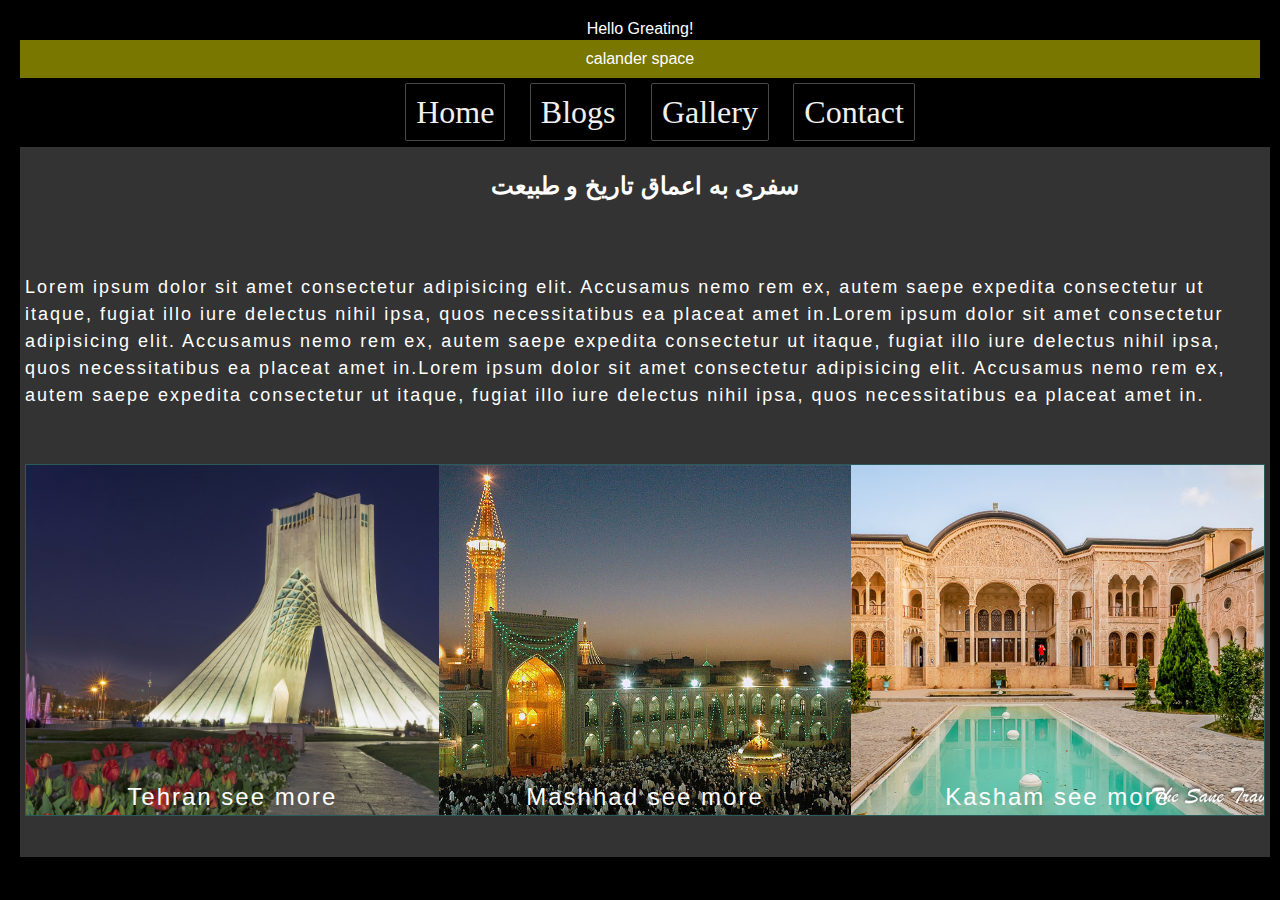
<file: index.html>
<!DOCTYPE html>
<html lang="en">
<head>
    <meta charset="UTF-8">
    <meta name="viewport" content="width=device-width, initial-scale=1.0">
    <link rel="stylesheet" href="stylshee.css">
    <title>Document</title>
</head>
<body>
    <div>Hello Greating!</div>
    <header>calander space</header>
    <nav>
        <ul>
        <li><a class="a-navigation"href="">Home</a></li>
        <li><a class="a-navigation"  href="">Blogs</a></li>
        <li><a class="a-navigation" href="">Gallery</a></li>
        <li><a class="a-navigation" href="">Contact</a></li>
        
    </ul>
</nav>
    <main>
        <h1>سفری به اعماق تاریخ و طبیعت</h1>
         <p>
            Lorem ipsum dolor sit amet consectetur adipisicing elit.
             Accusamus nemo rem ex, autem saepe expedita consectetur ut 
             itaque, fugiat illo iure delectus
             nihil ipsa, quos necessitatibus ea placeat amet in.Lorem ipsum dolor sit amet consectetur adipisicing elit.
             Accusamus nemo rem ex, autem saepe expedita consectetur ut 
             itaque, fugiat illo iure delectus
             nihil ipsa, quos necessitatibus ea placeat amet in.Lorem ipsum dolor sit amet consectetur adipisicing elit.
             Accusamus nemo rem ex, autem saepe expedita consectetur ut 
             itaque, fugiat illo iure delectus
             nihil ipsa, quos necessitatibus ea placeat amet in.
         </p>
         <div id="divider" >
            <section style="background-image: url(picture/city/01.jpg);">
                <div> <a class="section-link" href="">Tehran see more</a></div>
            </section>
            <section  style="background-image: url(picture/city/02.jpg);">
                <div><a class="section-link" href="">Mashhad see more</a></div>
            </section>
            <section  style="background-image: url(picture/city/03.jpg);">
                <div><a class="section-link" href="">Kasham see more</a></div>
            </section>
         </div>
</body>
</html>
</file>
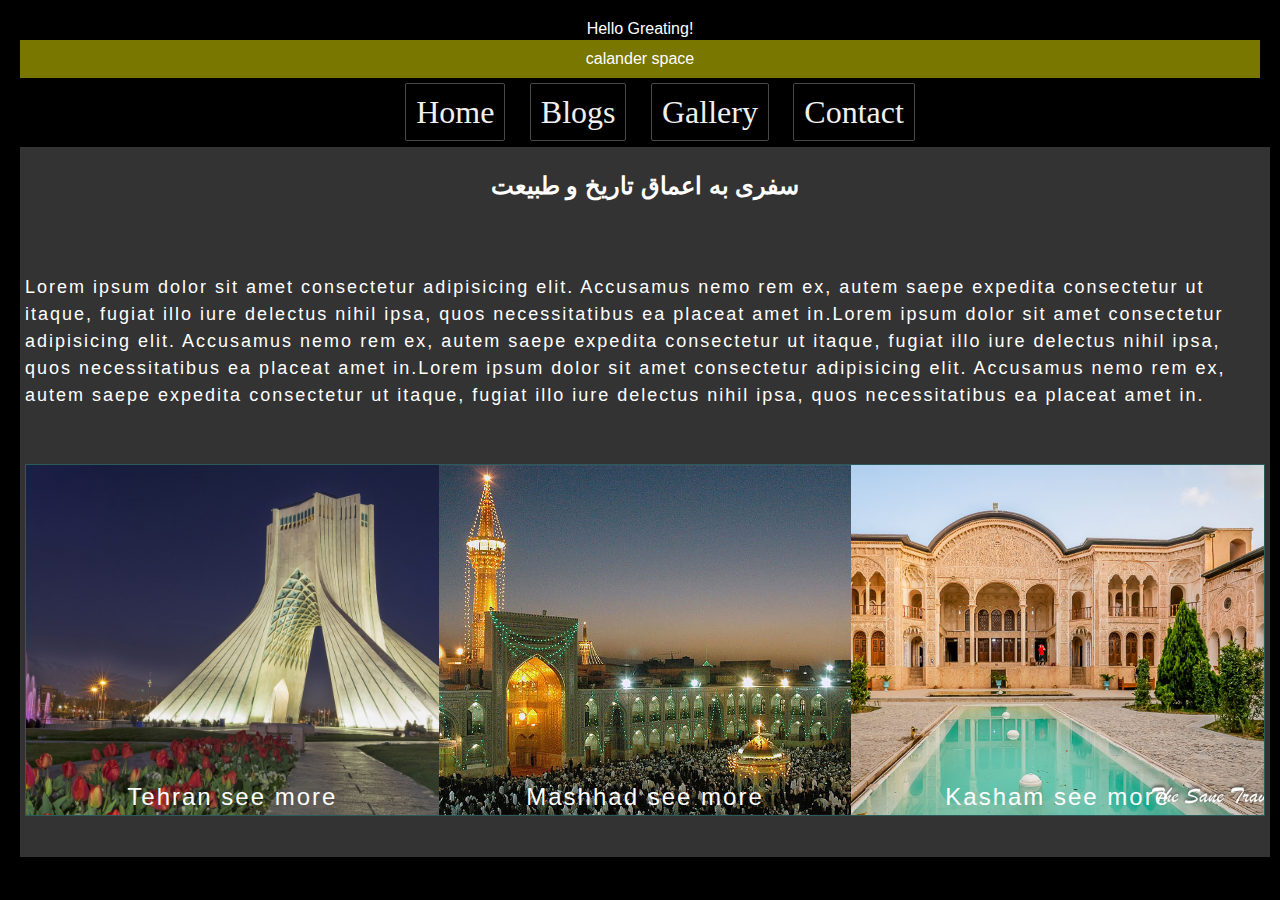
<file: main.html>
<!DOCTYPE html>
<html lang="en">
<head>
    <meta charset="UTF-8">
    <meta name="viewport" content="width=device-width, initial-scale=1.0">
    <link rel="stylesheet" href="stylshee.css">
    <title>Document</title>
</head>
<body>
    <div>Hello Greating!</div>
    <header>calander space</header>
    <nav>
        <ul>
        <li><a class="a-navigation"href="">Home</a></li>
        <li><a class="a-navigation"  href="">Blogs</a></li>
        <li><a class="a-navigation" href="">Gallery</a></li>
        <li><a class="a-navigation" href="">Contact</a></li>
        
    </ul>
</nav>
    <main>
        <h1>سفری به اعماق تاریخ و طبیعت</h1>
         <p>
            Lorem ipsum dolor sit amet consectetur adipisicing elit.
             Accusamus nemo rem ex, autem saepe expedita consectetur ut 
             itaque, fugiat illo iure delectus
             nihil ipsa, quos necessitatibus ea placeat amet in.Lorem ipsum dolor sit amet consectetur adipisicing elit.
             Accusamus nemo rem ex, autem saepe expedita consectetur ut 
             itaque, fugiat illo iure delectus
             nihil ipsa, quos necessitatibus ea placeat amet in.Lorem ipsum dolor sit amet consectetur adipisicing elit.
             Accusamus nemo rem ex, autem saepe expedita consectetur ut 
             itaque, fugiat illo iure delectus
             nihil ipsa, quos necessitatibus ea placeat amet in.
         </p>
         <div id="divider" >
            <section style="background-image: url(picture/city/01.jpg);">
                <div> <a class="section-link" href="">Tehran see more</a></div>
            </section>
            <section  style="background-image: url(picture/city/02.jpg);">
                <div><a class="section-link" href="">Mashhad see more</a></div>
            </section>
            <section  style="background-image: url(picture/city/03.jpg);">
                <div><a class="section-link" href="">Kasham see more</a></div>
            </section>
         </div>
</body>
</html>
</file>
<file: stylshee.css>
html {
    background-color: rgb(0, 0, 0);
    padding: auto;

}

body{
    font-family: Arial, sans-serif;
    color: white;
    text-align: center;
    margin: 0;
    padding: 20px;
    border: 2px white;
}

header {
    background-color: #fffb0079;
    padding: 10px;
    margin-top: 2px ;
}

a:hover {
        background-color: #301414;
        width: max-content;
        height: max-content;
        font-weight: bold;
}
.a-navigation{
    text-decoration: none;
    color: rgb(240, 240, 240);
    font-family: fantasy;
    font-size: xx-large;
    padding: 10px;
    border-radius: 2px;
    border: 1px solid #484848;
}
li{
    list-style-type: none; 
}
ul li {
    display: inline;
    margin: 10px;
}
h1{
    font-size: x-large;
    color: rgb(255, 255, 255);
}
main{
    background-color: #333333;
    padding: 20px;
    border: 2px white;
    margin-top: 20px;
    display: flex;
    flex-wrap: wrap;
    justify-content: space-around;
    text-align: justify;
    margin-top: 20px;
    color: white;
    font-size: large;
    font-family:Arial, Helvetica, sans-serif;
    line-height: 1.5;
    letter-spacing: 2px;
    text-align: left;
    height: 700px;
    width: 100%;
    margin: 0;
    padding: 5px;
}

#divider    {
    display: flex;
    margin: 1px 0 0 0;
    justify-content: center;
    width: 100%;
    height: 50%;
    background-color: rgb(44, 90, 90);
    padding: 1px;
}


section{
    background-position: center;
    background-repeat: no-repeat;
    background-size: cover;
    display: flex;
    height: 100%;
    width: 100%;
    justify-content: center;
    align-items: flex-end;
    position: relative;
    
}

.section-link{
    color: white;
    text-decoration: none;
    text-align: center;
    width: 300px;
    height: 10%;
    font-size: x-large;
    padding: 6px;
    margin: 0;
}
</file>
